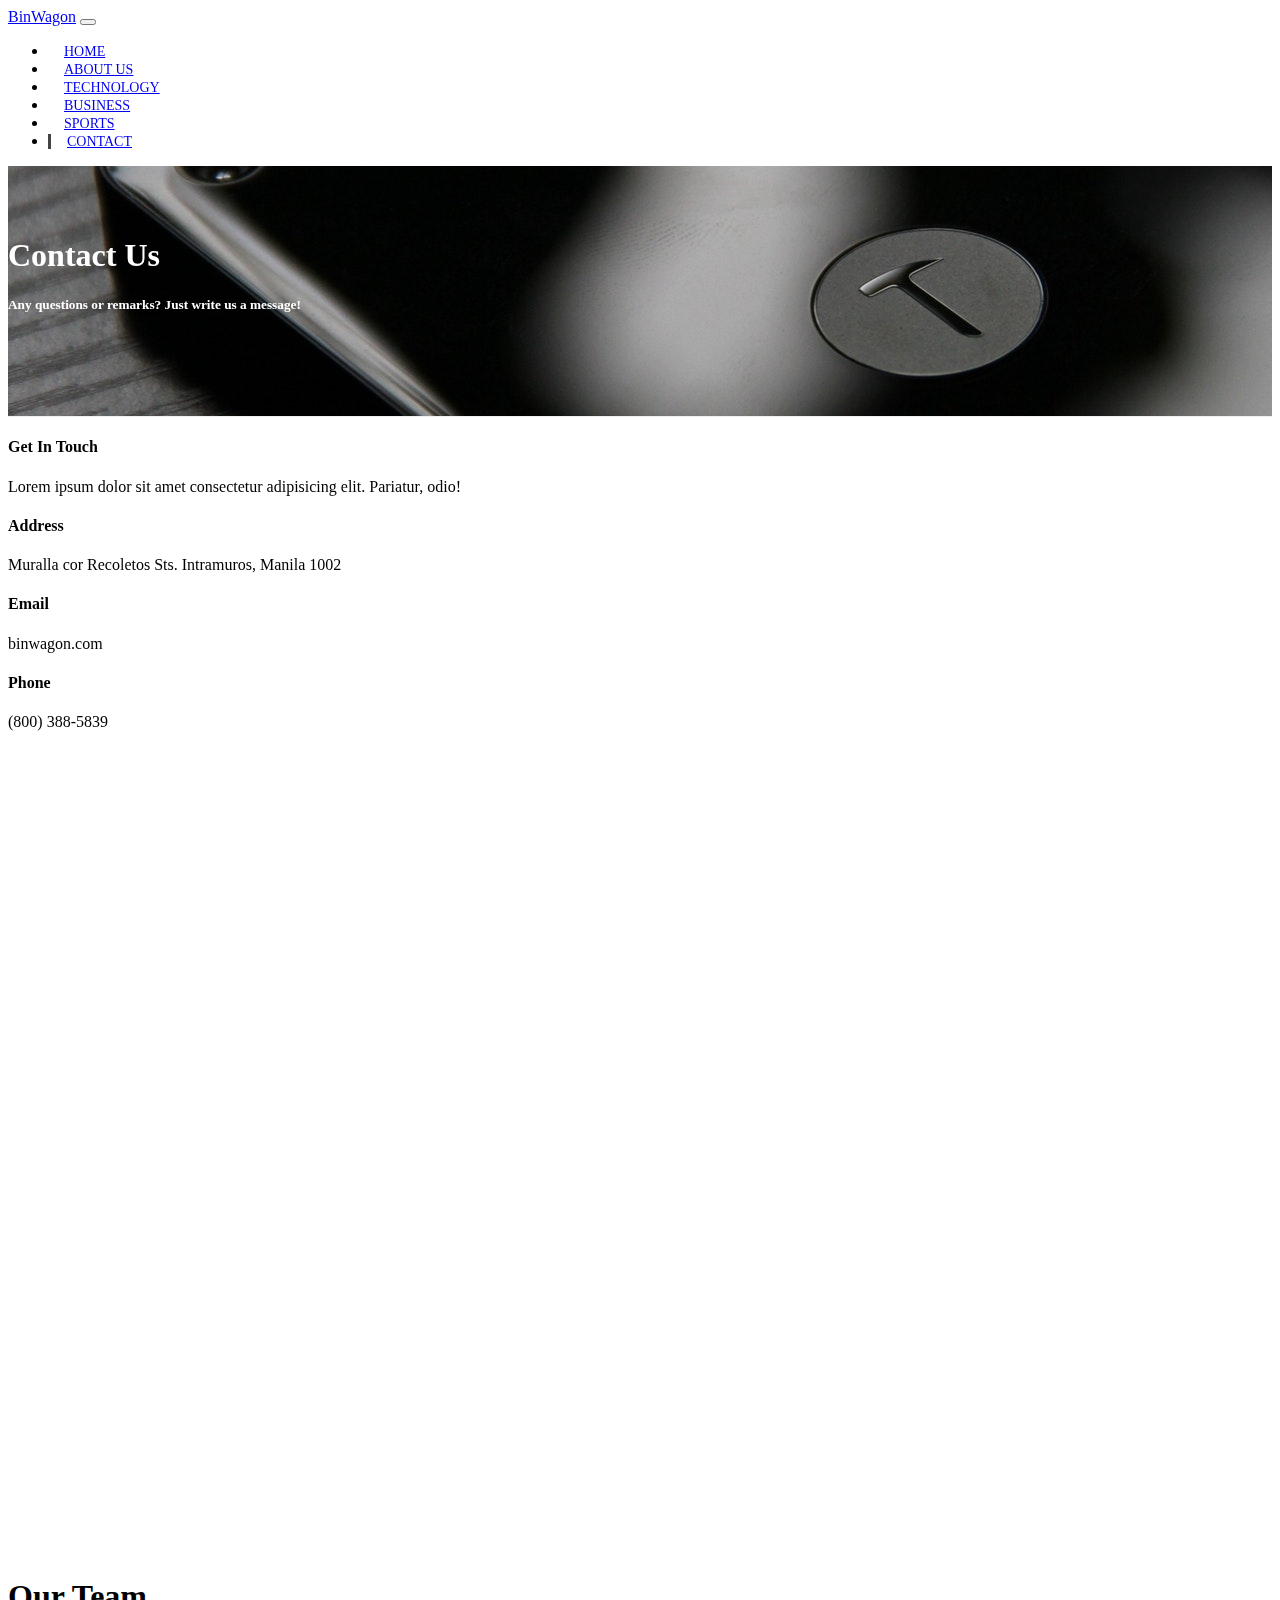
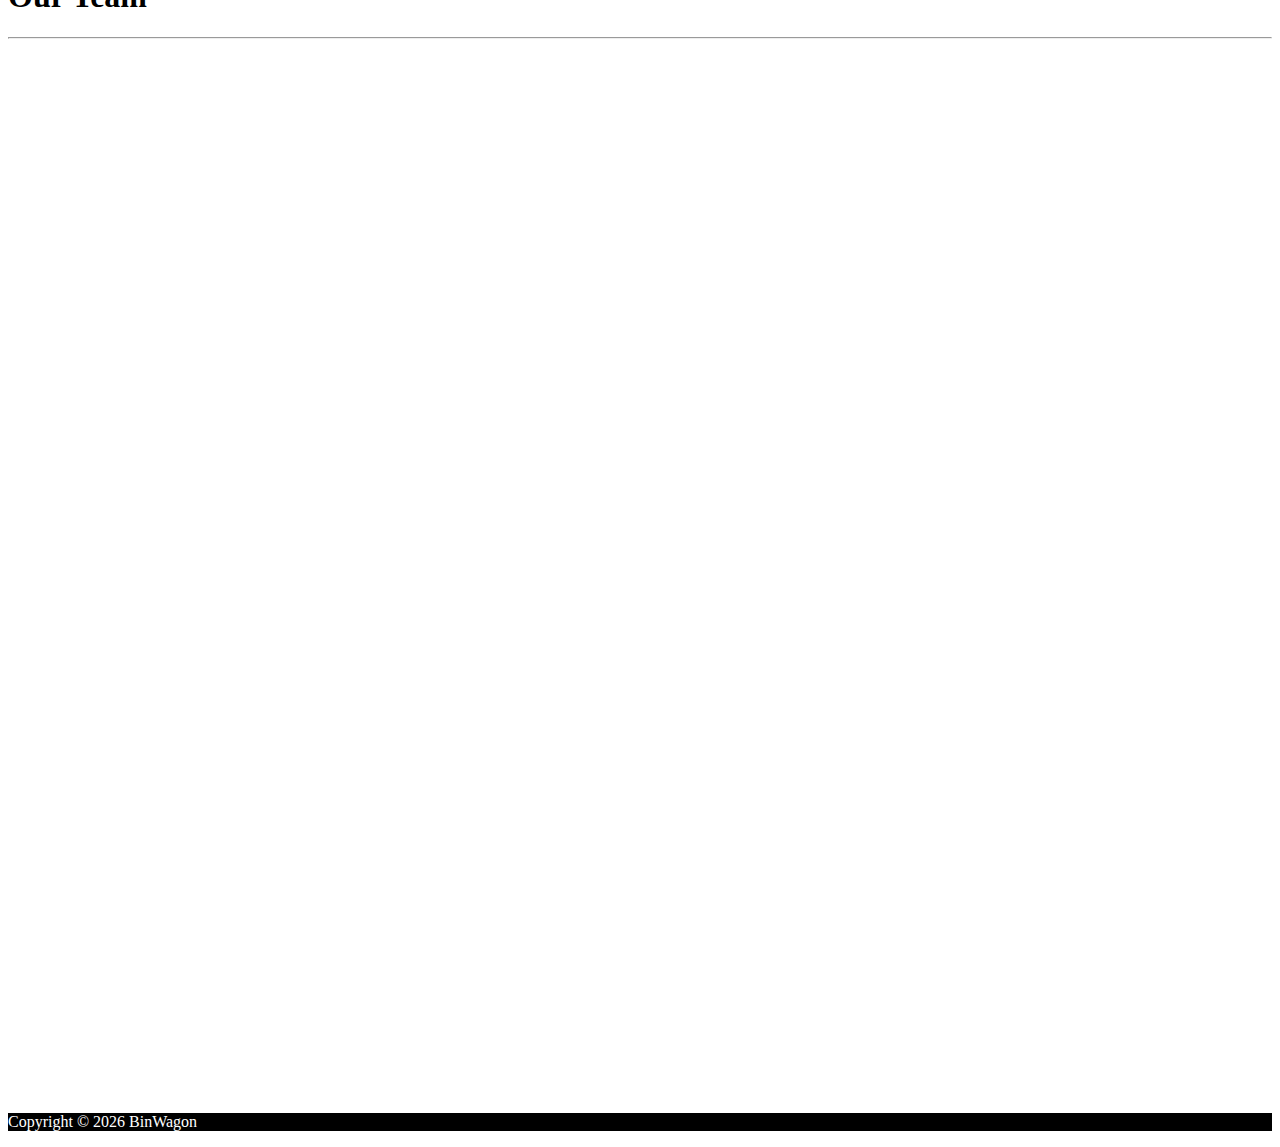
<file: contact.html>
<!DOCTYPE html>
<html lang="en">
<head>
    <meta charset="UTF-8">
    <meta http-equiv="X-UA-Compatible" content="IE=edge">
    <meta name="viewport" content="width=device-width, initial-scale=1.0">
    <!--AOS Library-->
    <link href="https://unpkg.com/aos@2.3.1/dist/aos.css" rel="stylesheet">
    <!-- Font Awesome -->
    <link rel="stylesheet" href="https://use.fontawesome.com/releases/v5.0.13/css/all.css"
        integrity="sha384-DNOHZ68U8hZfKXOrtjWvjxusGo9WQnrNx2sqG0tfsghAvtVlRW3tvkXWZh58N9jp" crossorigin="anonymous" />
    <!-- CSS only -->
    <link href="https://cdn.jsdelivr.net/npm/bootstrap@5.2.1/dist/css/bootstrap.min.css" rel="stylesheet"
        integrity="sha384-iYQeCzEYFbKjA/T2uDLTpkwGzCiq6soy8tYaI1GyVh/UjpbCx/TYkiZhlZB6+fzT" crossorigin="anonymous"/>
    <!-- CSS -->
    <link rel="stylesheet" href="style.css">
    <title>BinWagon | Contact Us</title>
</head>
<body>
    <!-- Navigation -->
    <nav class="navbar navbar-expand-md navbar-dark bg-dark"  data-aos="fade-right" data-aos-duration="1000">
        <div class="container">
            <a href="index.html" class="navbar-brand">BinWagon</a>
            <button type="button" class="navbar-toggler" data-bs-toggle="collapse" data-bs-target="#navbarCollapse">
                <span class="navbar-toggler-icon"></span>
            </button>
            <div class="collapse navbar-collapse" id="navbarCollapse">
                <ul class="navbar-nav  ms-auto">
                    <li class="nav-item">
                        <a href="index.html" class="nav-link">
                            HOME
                        </a>
                    </li>
                    <li class="nav-item">
                        <a href="about.html" class="nav-link">
                            ABOUT US
                        </a>
                    </li>
                    <li class="nav-item">
                        <a href="tech.html" class="nav-link">
                            TECHNOLOGY
                        </a>
                    </li>
                    <li class="nav-item">
                        <a href="business.html" class="nav-link">
                            BUSINESS
                        </a>
                    </li>
                    <li class="nav-item">
                        <a href="sports.html" class="nav-link">
                            SPORTS
                        </a>
                    </li>
                    <li class="nav-item">
                        <a href="contact.html" class="nav-link active">
                            CONTACT
                        </a>
                    </li>
                </ul>
            </div>
        </div>
    </nav>

    <!-- Page Header -->
    <header id="page-header">
        <div class="container">
            <div class="row">
                <div class="col-md-6 m-auto text-center" data-aos="fade-right" data-aos-duration="1000">
                    <h1>Contact Us</h1>
                    <h5>Any questions or remarks? Just write us a message!</h5>
                </div>
            </div>
        </div>
    </header>

    <!-- Contact Section -->
    <section id="contact" class="py-3">
        <div class="container" >
            <div class="row g-1">
                <div class="col-md-4" data-aos="fade-left" data-aos-duration="3000">
                    <div class="card p-4">
                        <div class="card-body">
                            <h4>Get In Touch</h4>
                            <p>Lorem ipsum dolor sit amet consectetur adipisicing elit. Pariatur, odio!</p>
                            <h4>Address</h4>
                            <p>Muralla cor Recoletos Sts. Intramuros, Manila 1002</p>
                            <h4>Email</h4>
                            <p>binwagon.com</p>
                            <h4>Phone</h4>
                            <p>(800) 388-5839</p>
                        </div>
                    </div>
                </div>
                <div class="col-md-8" data-aos="fade-right" data-aos-duration="3000">
                    <div class="card p-4">
                        <div class="card-body">
                            <h3 class="text-center">Please fill out this form to contact us</h3>
                            <hr>
                            <div class="row g-3">
                                <div class="col-md-6">
                                    <div class="form-group">
                                        <input type="text" class="form-control" placeholder="First Name">
                                    </div>
                                </div>
                                <div class="col-md-6">
                                    <div class="form-group">
                                        <input type="text" class="form-control" placeholder="Last Name">
                                    </div>
                                </div>
                                <div class="col-md-6">
                                    <div class="form-group">
                                        <input type="text" class="form-control" placeholder="Email">
                                    </div>
                                </div>
                                <div class="col-md-6">
                                    <div class="form-group">
                                        <input type="text" class="form-control" placeholder="Phone Number">
                                    </div>
                                </div>
                            </div>
                            <div class="row g-3 mt-2">
                                <div class="col-md-12">
                                    <div class="form-group">
                                        <textarea class="form-control" placeholder="Message"></textarea>
                                    </div>
                                </div>
                                <div class="col-md-12">
                                    <div class="form-group d-grid">
                                        <input type="submit" value="Submit" class="btn btn-outline-danger btn-block">
                                    </div>
                                </div>
                            </div>
                        </div>
                    </div>
                </div>
            </div>
        </div>
    </section>

    <!-- STAFF -->
    <section id="staff" class="py-5 text-center bg-dark text-white">
        <div class="container">
            <h1>Our Team</h1>
            <hr>
            <div class="row g-2">
                <div class="col-md-3" data-aos="fade-right" data-aos-duration="1000">
                    <img src="img/person1.jpg" alt="" class="img-fluid rounded-circle mb-2">
                    <h4>Maria Jozaphil</h4>
                    <small>Marketing Manager</small>
                </div>
                <div class="col-md-3" data-aos="fade-left" data-aos-duration="1000">
                    <img src="img/person2.jpg" alt="" class="img-fluid rounded-circle mb-2">
                    <h4>Leah Wade</h4>
                    <small>Business Manager</small>
                </div>
                <div class="col-md-3" data-aos="fade-right" data-aos-duration="1000">
                    <img src="img/person3.jpg" alt="" class="img-fluid rounded-circle mb-2">
                    <h4>George Dekkins</h4>
                    <small>CEO</small>
                </div>
                <div class="col-md-3" data-aos="fade-left" data-aos-duration="1000">
                    <img src="img/person4.jpg" alt="" class="img-fluid rounded-circle mb-2">
                    <h4>Francis Jerric</h4>
                    <small>Web Developer</small>
                </div>
            </div>
        </div>
    </section>

    <!-- Footer -->
    <footer id="main-footer" class="text-center p-4">
        <div class="container">
            <div class="row">
                <div class="col">
                    <p>Copyright &copy; <span id="year"></span> BinWagon</p>
                </div>
            </div>
        </div>
    </footer>

    <!--AOS Script-->
    <script src="https://unpkg.com/aos@2.3.1/dist/aos.js"></script>
    <script>
        AOS.init();
    </script>
    <!-- JavaScript Bundle with Popper -->
    <script src="https://cdn.jsdelivr.net/npm/bootstrap@5.2.1/dist/js/bootstrap.bundle.min.js"
        integrity="sha384-u1OknCvxWvY5kfmNBILK2hRnQC3Pr17a+RTT6rIHI7NnikvbZlHgTPOOmMi466C8"
        crossorigin="anonymous">
    </script>
    <!-- Current Year Script -->
    <script>
        document.getElementById("year").innerHTML = new Date().getFullYear();
    </script>
</body>
</html>
</file>
<file: style.css>
body {
    overflow-x: hidden;
}

/* General Styles */
.article-content p {
    font-size: 1.25rem;
    color: #353535;
    line-height: 1.625;
}

.card:hover {
    -ms-transform: scale(1.03);
    /* IE 9 */
    -webkit-transform: scale(1.03);
    /* Safari 3-8 */
    transform: scale(1.03);
}


/* INDEX STYLES */
/* Navigation  Styles */
.navbar .nav-link {
   font-size: 14px;
   padding-left: 1rem !important;
   padding-right: 1rem !important; 
}

.navbar .nav-item .active {
    border-left: #444 3px solid;
}


/* Carousel Styles */
.carousel-item {
    height: 450px;
}

.carousel-image-1 {
    background: url(img/image1.jpg);
    background-size: cover;
}

.carousel-image-2 {
    background: url(img/image2.jpg);
    background-size: 100% 100%;
}

.carousel-image-3 {
    background: url(img/image3.jpg);
    background-size: cover;
}


/* Home Styles */
.card {
    min-height: 550px;
}

.card-body img {
    height: 100%;
}

/* Photo Gallery Heading Styles */
#photo-gallery-heading {
    position: relative;
    min-height: 180px;
    width: 100%;
    background: url('img/lights.jpg');
    background-size: cover;
    background-attachment: fixed;
    background-repeat: no-repeat;
    text-align: center;
    color: #fff;
}

.dark-overlay {
    position: absolute;
    top: 0;
    left: 0;
    width: 100%;
    height: 100%;
    background: rgba(0,0,0,0.6);
}

/* END OF INDEX STYLES */

/* ABOUT US STYLES */
/* Page Header */
#page-header {
    height: 200px;
    background: url('img/image2_1.jpg');
    background-position: 0 -360px;
    background-attachment: fixed;
    color: #fff;
    border-bottom: 1px #eee solid;
    padding-top: 50px;
}

#video-play {
    position: relative;
    min-height: 200px;
    background: url('../img/media.jpg');
    background-attachment: fixed;
    background-repeat: no-repeat;
    background-position: 0 -300px;
    text-align: center;
    color: #fff;
}

#icon-boxes .card {
    min-height: 100px;
}

/* END OF ABOUT US STYLES */

/* TECH STYLES */
/* Header */
#page-header-tech {
    height: 200px;
    background: url('img/image1.jpg');
    background-position: 0 -360px;
    background-attachment: fixed;
    color: #fff;
    border-bottom: 1px #eee solid;
    padding-top: 50px;
}


/* END OF TECH STYLES */


/* BUSINESS STYLES */
/* Header */
#page-header-business {
    height: 200px;
    background: url('img/image2.jpg');
    background-position: center;
    background-attachment: fixed;
    color: #fff;
    border-bottom: 1px #eee solid;
    padding-top: 50px;
}

#business-economy-header {
    position: relative;
    min-height: 180px;
    width: 100%;
    background: url('img/media.jpg');
    background-size: cover;
    background-attachment: fixed;
    background-repeat: no-repeat;
    text-align: center;
    color: #fff;
}


#gcashImg {
    max-height: 650px;
    width: 100%;
}

#business-articles .card img {
    height: 434px;
}

#business-articles .card {
    height: 600px;
}


/* END OF BUSINESS STYLES */

/* SPORTS STYLES */
/* Header */
#page-header-sports {
    height: 200px;
    background: url('img/image3.jpg');
    background-position: center;
    background-attachment: fixed;
    color: #fff;
    border-bottom: 1px #eee solid;
    padding-top: 50px;
}


/* END OF SPORTS STYLES */




/* CONTACT US STYLES */
hr{
    color: black;
}

#staff img {
    height: 180px;
    width: 180px;
}

/* END OF CONTACT US STYLES */



/* Footer Styles */
#main-footer {
    background: #000;
    color: #fff;
}
</file>
